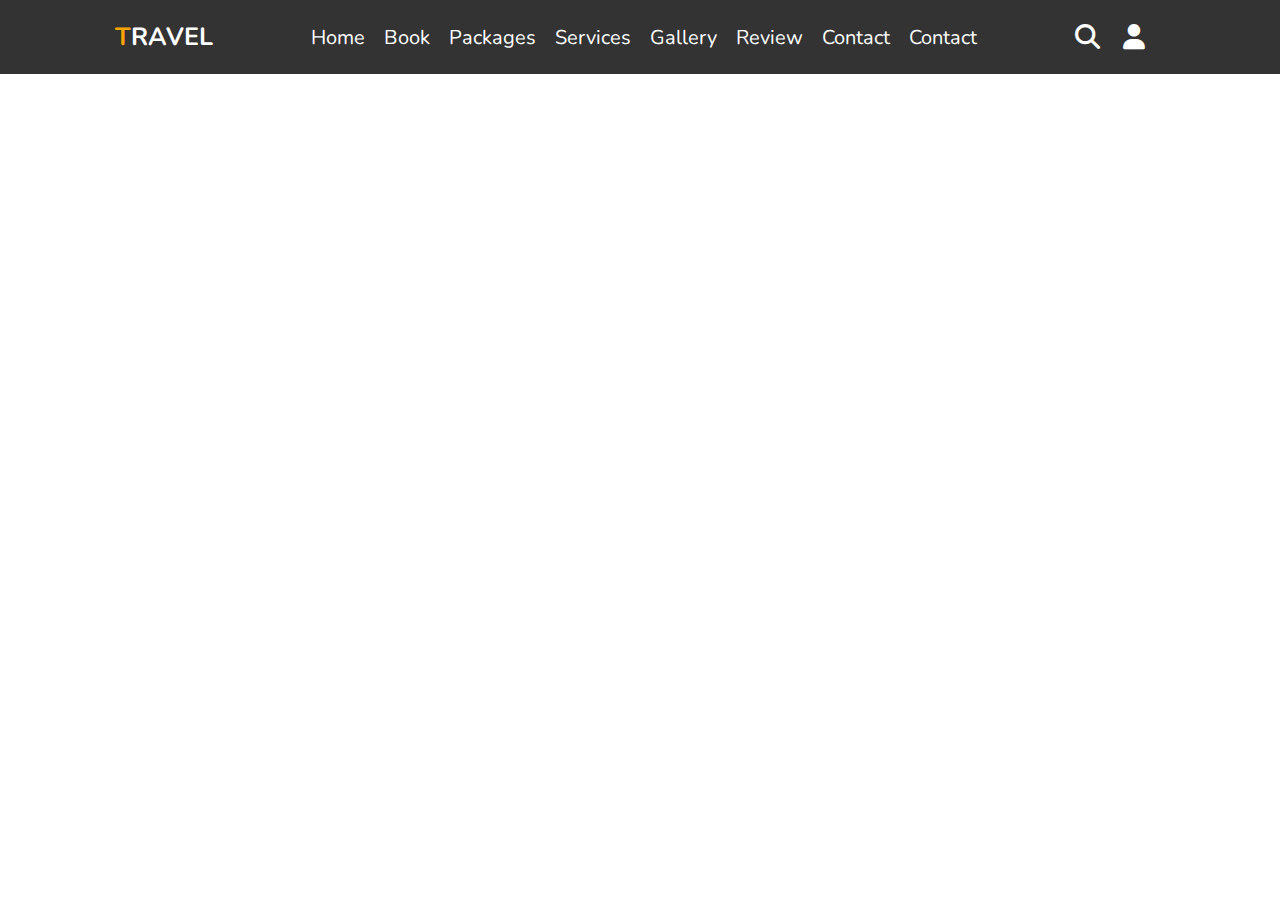
<file: index.html>
<!DOCTYPE html>
<html lang="en">
  <head>
    <meta charset="UTF-8" />
    <meta http-equiv="X-UA-Compatible" content="IE=edge" />
    <meta name="viewport" content="width=device-width, initial-scale=1.0" />
    <!-- costum css file link -->
    <link rel="stylesheet" href="assets/style.css" />
    <!-- ofline icon fontawesome -->
    <link rel="stylesheet" href="assets/fontawesome-6.2.1/css/all.min.css" />
    <title>My Travel Agencey</title>
  </head>
  <body>
    <!-- header section starts -->
    <header>
      <div id="menu-bar" class="fa-solid fa-bars"></div>
      <a href="" class="logo"><span>T</span>ravel</a>
      <div class="navbar">
        <a href="#home">home</a>
        <a href="#book">book</a>
        <a href="#packages">packages</a>
        <a href="#services">services</a>
        <a href="#gallery">gallery</a>
        <a href="#review">review</a>
        <a href="#contact">contact</a>
        <a href="contact.html" target="_blank">contact</a>
      </div>
      <div class="icon">
        <i class="fa-solid fa-magnifying-glass" id="search-btn"></i>
        <i class="fa-solid fa-user" id="login-btn"></i>
      </div>
      <form action="" class="search-bar-container">
        <input type="search" id="search-bar" placeholder="search here..." />
        <label for="search-bar" class="fa-solid fa-magnifying-glass"></label>
      </form>
    </header>
    <!-- header section ends -->
    <!-- login form container -->
    <div class="login-form-container">
      <i class="fa-solid fa-circle-xmark" id="form-close"></i>
      <form action="">
        <h3>Login</h3>
        <input type="email" class="box" placeholder="enter your email" />
        <input type="password" class="box" placeholder="enter your password" />
        <input type="submit" value="logi now" class="btn" />
        <input type="checkbox" id="remember" />
        <label for="remember">remember me</label>
        <p>forgot password? <a href="#">Click here</a></p>
        <p>don't have any account <a href="#">register now</a></p>
      </form>
    </div>
    <!-- home section starts -->
    <!-- home section ends -->
    <!-- costum js file link -->
    <script src="assets/script.js"></script>
  </body>
</html>
</file>
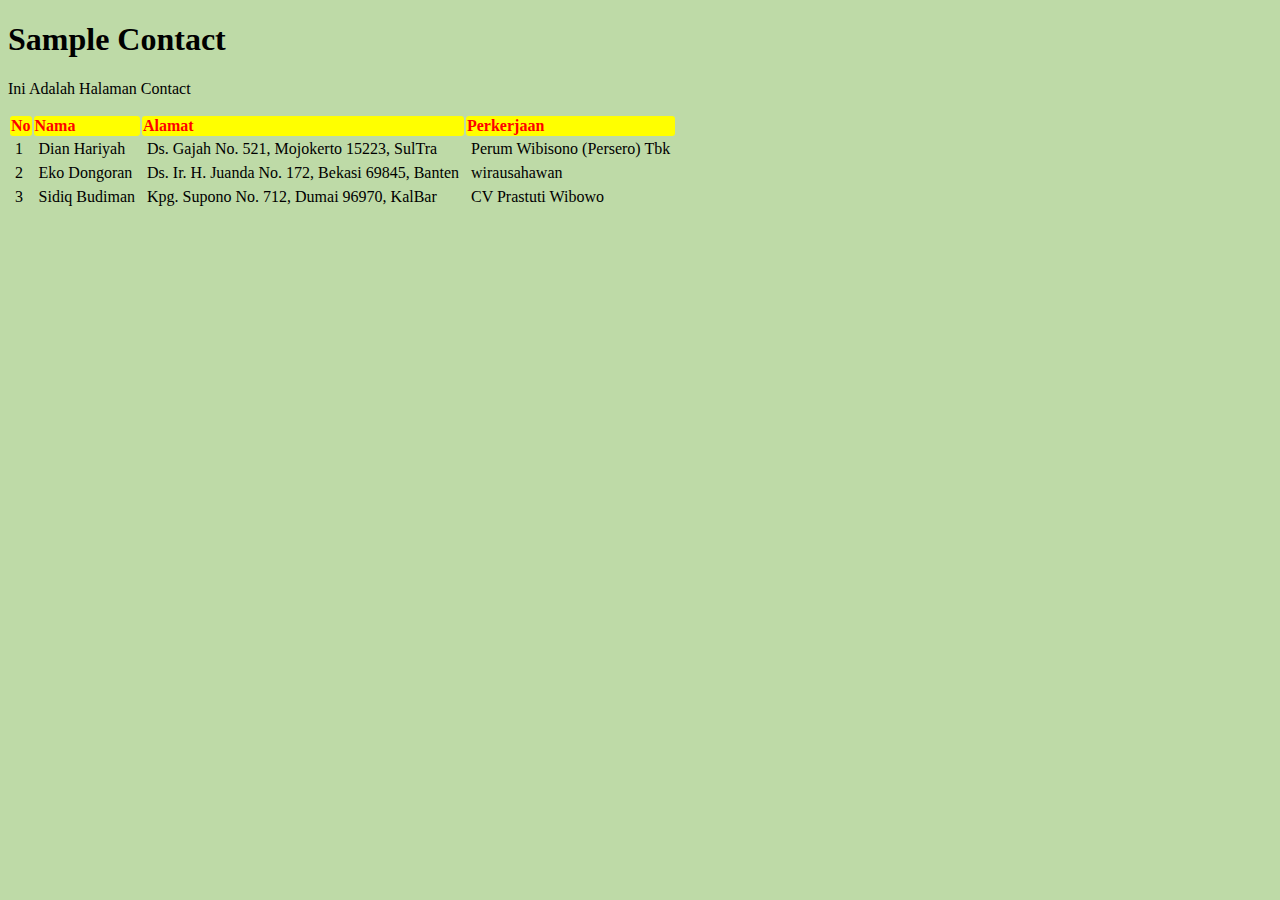
<file: contact.html>
<!DOCTYPE html>
<html lang="en">
  <head>
    <meta charset="UTF-8" />
    <meta http-equiv="X-UA-Compatible" content="IE=edge" />
    <meta name="viewport" content="width=device-width, initial-scale=1.0" />
    <link rel="stylesheet" href="style-main.css" />
    <title>Document</title>
  </head>
  <body>
    <h1>Sample Contact</h1>
    <p>Ini Adalah Halaman Contact</p>
    <table>
      <header>
        <tr>
          <th>No</th>
          <th>Nama</th>
          <th>Alamat</th>
          <th>Perkerjaan</th>
        </tr>
      </header>
      <tbody>
        <tr>
          <td>1</td>
          <td>Dian Hariyah</td>
          <td>Ds. Gajah No. 521, Mojokerto 15223, SulTra</td>
          <td>Perum Wibisono (Persero) Tbk</td>
        </tr>
        <tr>
          <td>2</td>
          <td>Eko Dongoran</td>
          <td>Ds. Ir. H. Juanda No. 172, Bekasi 69845, Banten</td>
          <td>wirausahawan</td>
        </tr>
        <tr>
          <td>3</td>
          <td>Sidiq Budiman</td>
          <td>Kpg. Supono No. 712, Dumai 96970, KalBar</td>
          <td>CV Prastuti Wibowo</td>
        </tr>
      </tbody>
    </table>
  </body>
</html>
</file>
<file: assets/style.css>
@import url("https://fonts.googleapis.com/css2?family=Inter:wght@200;400;600;700;900&family=Montserrat:wght@100;200;300;400&family=Nunito:ital,wght@0,300;0,400;0,700;1,200;1,600&display=swap");

:root {
  --orange: #ffa500;
}
* {
  font-family: "Nunito", sans-serif;
  margin: 0;
  padding: 0;
  box-sizing: border-box;
  text-transform: capitalize;
  outline: none;
  border: none;
  text-decoration: none;
  transition: all 0.2s linear;
}
*::selection {
  background: var(--orange);
  color: #fff;
}
html {
  font-size: 62.5%;
  overflow-x: hidden;
  scroll-padding-top: 6rem;
  scroll-behavior: smooth;
}
.btn {
  display: inline-block;
  margin-top: 1rem;
  background: var(--orange);
  color: #fff;
  padding: 0.8rem 3rem;
  border: 0.2rem solid var(--orange);
  cursor: pointer;
  font-size: 1.7rem;
}
.btn:hover {
  background: rgba(255, 165, 0, 0.2);
  color: var(--orange);
}
header {
  position: fixed;
  top: 0;
  left: 0;
  right: 0;
  background: #333;
  z-index: 1000;
  display: flex;
  align-items: center;
  justify-content: space-between;
  padding: 2rem 9%;
}
header .logo {
  font-size: 2.5rem;
  font-weight: bolder;
  color: #fff;
  text-transform: uppercase;
}
header .logo span {
  color: var(--orange);
}
header .navbar a {
  color: #ffff;
  font-size: 2rem;
  margin: 0 0.8rem;
}
header .navbar a:hover {
  color: #ffa500;
}
header .icon i {
  font-size: 2.5rem;
  color: #fff;
  cursor: pointer;
  margin-right: 2rem;
}
header .icon i:hover {
  color: #ffa500;
}
header .search-bar-container {
  position: absolute;
  top: 100%;
  left: 0;
  right: 0;
  padding: 1.5rem 2rem;
  background: #333;
  border-top: 0.2rem solid rgba(255, 255, 255, 0.2);
  display: flex;
  align-items: center;
  z-index: 1001;
  clip-path: polygon(0 0, 100% 0, 100% 0, 0 0);
}
header .search-bar-container.active {
  clip-path: polygon(0 0, 100% 0, 100% 100%, 0 100%);
}
header .search-bar-container #search-bar {
  width: 100%;
  padding: 1rem;
  text-transform: none;
  color: #333;
  font-size: 1.7rem;
  border-radius: 0.5rem;
}
header .search-bar-container label {
  color: #fff;
  cursor: pointer;
  font-size: 3rem;
  margin-left: 1.5rem;
}
header .search-bar-container label:hover {
  color: var(--orange);
}

.login-form-container {
  position: fixed;
  top: -120%;
  left: 0;
  z-index: 10000;
  min-height: 100vh;
  width: 100%;
  background: rgba(0, 0, 0, 0.7);
  display: flex;
  align-items: center;
  justify-content: center;
}
.login-form-container.active {
  top: 0;
}
.login-form-container form {
  margin: 2rem;
  padding: 1.5rem 2rem;
  border-radius: 0.5rem;
  background: #fff;
  width: 50rem;
}
.login-form-container form h3 {
  font-size: 3rem;
  color: #444;
  text-transform: uppercase;
  text-align: center;
  padding: 1rem 0;
}
.login-form-container form .box {
  width: 100%;
  padding: 1rem;
  font-size: 1.7rem;
  color: #333;
  margin: 0.6rem 0;
  border: 0.1rem solid rgba(0, 0, 0, 0.3);
  text-transform: none;
}
.login-form-container form .box:focus {
  border-color: var(--orange);
}
.login-form-container form #remember {
  margin: 2rem 0;
}
.login-form-container form label {
  font-size: 1.5rem;
}
.login-form-container form .btn {
  display: block;
  width: 100%;
}
.login-form-container form p {
  padding: 0.5rem;
  font-size: 1.5rem;
  color: #666;
}
.login-form-container form p a {
  color: var(--orange);
}
.login-form-container form p a:hover {
  color: #333;
  text-decoration: underline;
}
.login-form-container #form-close {
  position: absolute;
  top: 2rem;
  right: 3rem;
  font-size: 5rem;
  color: #fff;
  cursor: pointer;
}
#menu-bar {
  color: #fff;
  border: 0.1rem solid #fff;
  border-radius: 0.5rem;
  font-size: 3rem;
  padding: 0.5rem 1.2rem;
  cursor: pointer;
  display: none;
}

/* media query */
@media (max-width: 1200px) {
  html {
    font-size: 55%;
  }
}
@media (max-width: 991px) {
  header {
    padding: 2rem;
  }
}

@media (max-width: 768px) {
  #menu-bar {
    display: initial;
  }
  header .navbar {
    position: absolute;
    top: 100%;
    right: 0;
    left: 0;
    background: #333;
    border-top: 0.1rem solid rgba(255, 255, 255, 0.2);
    padding: 1rem 2rem;
    clip-path: polygon(0 0, 100% 0, 100% 0, 0 0);
  }
  header .navbar.active {
    clip-path: polygon(0 0, 100% 0, 100% 100%, 0 100%);
  }
  header .navbar a {
    display: block;
    border-radius: 0.5rem;
    padding: 1.5rem;
    margin: 1.5rem 0;
    background: #222;
  }
}
@media (max-width: 450px) {
  html {
    font-size: 50%;
  }
}
</file>
<file: style-main.css>
body {
  background-color: rgb(190, 218, 167);
}
th {
  text-align: left;
  background: yellow;
  color: red;
  border-radius: 3px;
}
td {
  text-align: left;
  padding: 2px 5px 2px;
}
</file>
